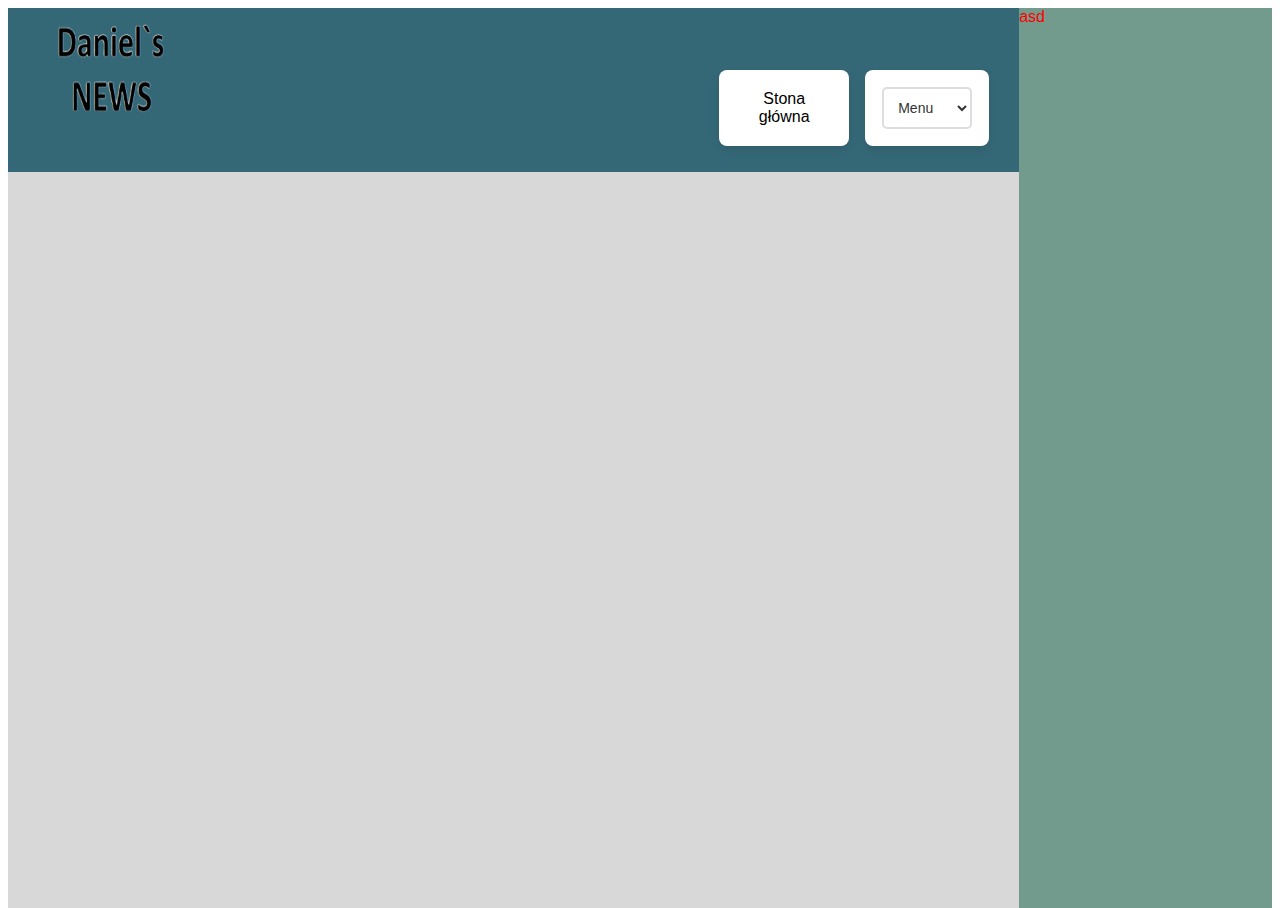
<file: index.html>
<!DOCTYPE html>
<html lang="pl">
<head>
    <meta charset="UTF-8">
    <meta name="viewport" content="width=device-width, initial-scale=1.0">
    <title>Daniel`s News</title>
    <link rel="stylesheet" href="style1.css">
</head>
<body>
    <header id="left">
        <div id="left1">
            <div><img src="danielnews.png" class="Logo" alt="Logo"></div>
        
        <nav>
            <a class="strona_główna" href="https://polovkodaniel.github.io/PolovkoDaniel4TI/">Stona główna</a>
        <div class="Menu">
            <form>
                <label for="Menu">
            <select name="Menu" placeholder="Menu">
                <option value="" disabled selected>Menu</option>
                <option value="Aktualne">Aktualne</option>
                <option value="Kontakt">Kontakt</option>
                <option value="Pogoda">Pogoda</option>
                <option value="Pan Sałach?">Pan Sałach?</option>
            </select>
        </label>
            </form>
        </div>
    </nav>
</div>
        <div id="left2"></div>
    </header>
    <header id="right">
asd
    </header>
</body>
</html>
</file>
<file: style1.css>
html,body{
    height: 100%;
    font-family: Arial, sans-serif;
}
body{ 
    height: 100vh;
    display: flex;
}

#left{
    display: flex;
    flex-direction: column;
    height: 100%;
    width: 80%;

}
#right{
    background-color: rgb(114, 155, 141);
    flex-direction: column;
    height: 100%;
    width: 20%;
    color: red;

}
#left1{
    display: flex;
    background-color: rgb(53, 104, 119);
    height: 200px;
    color: rgb(0, 0, 0);
}
#left2{
    background-color: rgb(216, 216, 216);
    height: 100%;
    color: red;

}
.Logo {

    width: 120px;
    height: 120px;
    margin: 0px 0px 0px 40px;
}
nav{
    align-items: center;
    height: 50px;
    width: 100%;
    flex-grow: 1;
    display: flex;
    justify-content: end;
    gap: 1em;
    margin: 75px 30px 0px 75px;}
.strona_główna{

    width: 90px;
    text-align: center;
    background-color: #ffffff;
    padding: 20px;
    border-radius: 8px;
    box-shadow: 0 4px 8px rgba(0, 0, 0, 0.1);
}
.Menu{
    width: 90px;
    background-color: #ffffff;
    padding: 17px;
    border-radius: 8px;
    box-shadow: 0 4px 8px rgba(0, 0, 0, 0.1);

}
select {
    width: 100%;
    padding: 10px;
    border: 2px solid #ddd;
    border-radius: 5px;
    font-size: 14px;
    background-color: #fff;
    color: #333;
    transition: border-color 0.3s ease-in-out;
    outline: none;
}

.Aktualne{
    width: 90px;
    text-align: center;
    background-color: #ffffff;
    padding: 20px;
    border-radius: 8px;
    box-shadow: 0 4px 8px rgba(0, 0, 0, 0.1);
}
a {
    color: inherit; 
    text-decoration: none; 
    cursor: default; 
}
</file>
